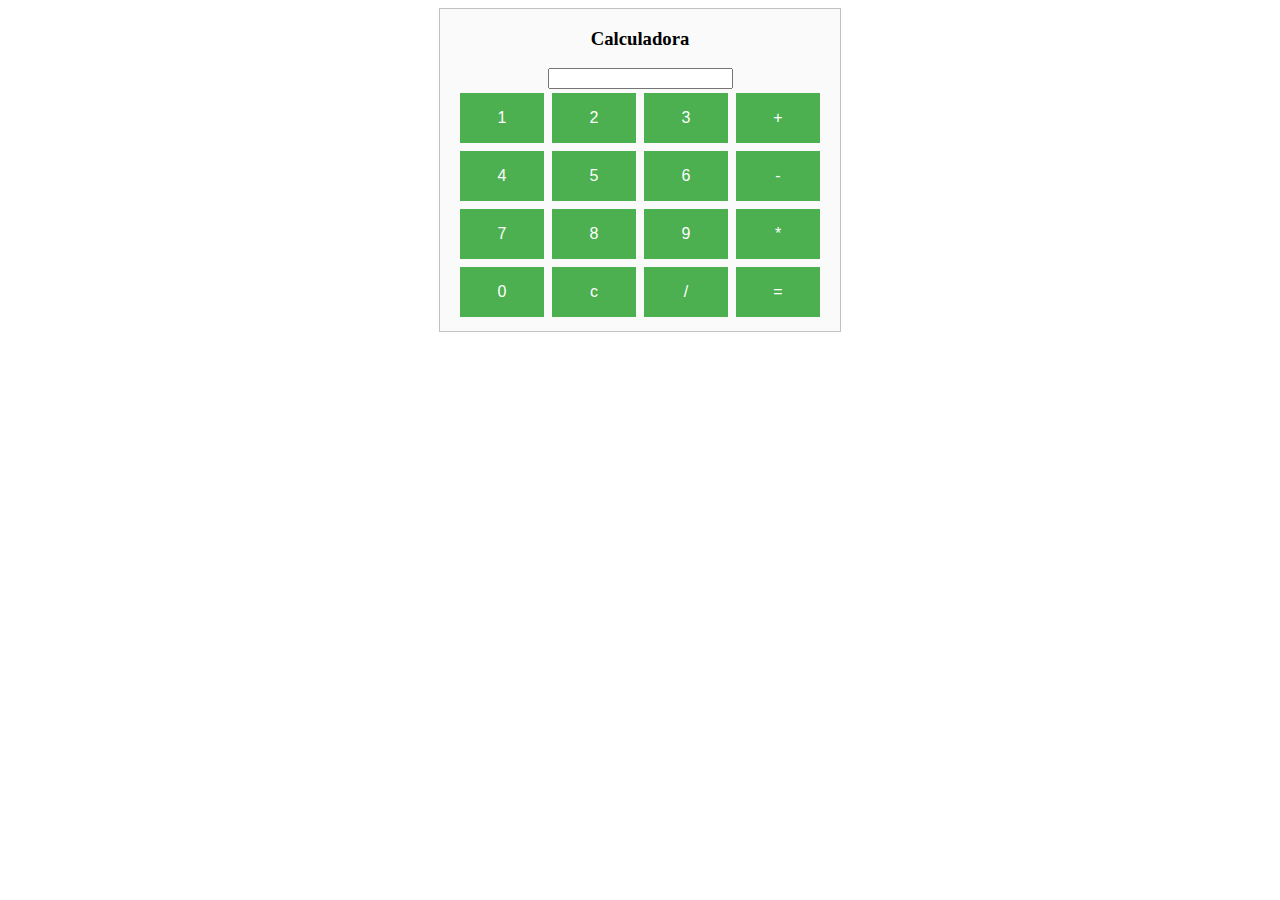
<file: Portafolio/Css/Calculadora.html>
<!DOCTYPE html> 
<html lang="es"> 
    <head> 
        <meta charset="utf-8"> 
        <meta name="viewport" content="width=device-width, initial-scale=1.0" /><!-- Etiqueta para adaptar a @media --> 
        <LINK REL="stylesheet" TYPE="text/css" HREF="Style_Cal.css"><!-- Enlace hoja estilos --> 
    </head> <!-- Empieza codigo calculadora html--> 
        <form name="calculator"> 
            <h3>Calculadora</h3> 
            <input class="marco" type="text"  name="cal" value=""> 
            <br> 
            <input type="button" value="1" onClick="document.calculator.cal.value+='1'"> 
            <input type="button" value="2" onClick="document.calculator.cal.value+='2'"> 
            <input type="button" value="3" onClick="document.calculator.cal.value+='3'"> 
            <input type="button" value="+" onClick="document.calculator.cal.value+='+'"> 
            <br> 
            <input type="button" value="4" onClick="document.calculator.cal.value+='4'"> 
            <input type="button" value="5" onClick="document.calculator.cal.value+='5'"> 
            <input type="button" value="6" onClick="document.calculator.cal.value+='6'"> 
            <input type="button" value="-" onClick="document.calculator.cal.value+='-'"> 
            <br> 
            <input type="button" value="7" onClick="document.calculator.cal.value+='7'"> 
            <input type="button" value="8" onClick="document.calculator.cal.value+='8'"> 
            <input type="button" value="9" onClick="document.calculator.cal.value+='9'"> 
            <input type="button" value="*" onClick="document.calculator.cal.value+='*'"> 
            <br> 
            <input type="button" value="0" onClick="document.calculator.cal.value+='0'"> 
            <input type="reset" value="c"> 
            <input type="button" value="/" onClick="document.calculator.cal.value+='/'"> 
            <input type="button" value="=" onClick="document.calculator.cal.value=eval(document.calculator.cal.value)">
             
        </form>
        <!--Fin_Codigo calculadora html--> 
</html>
</file>
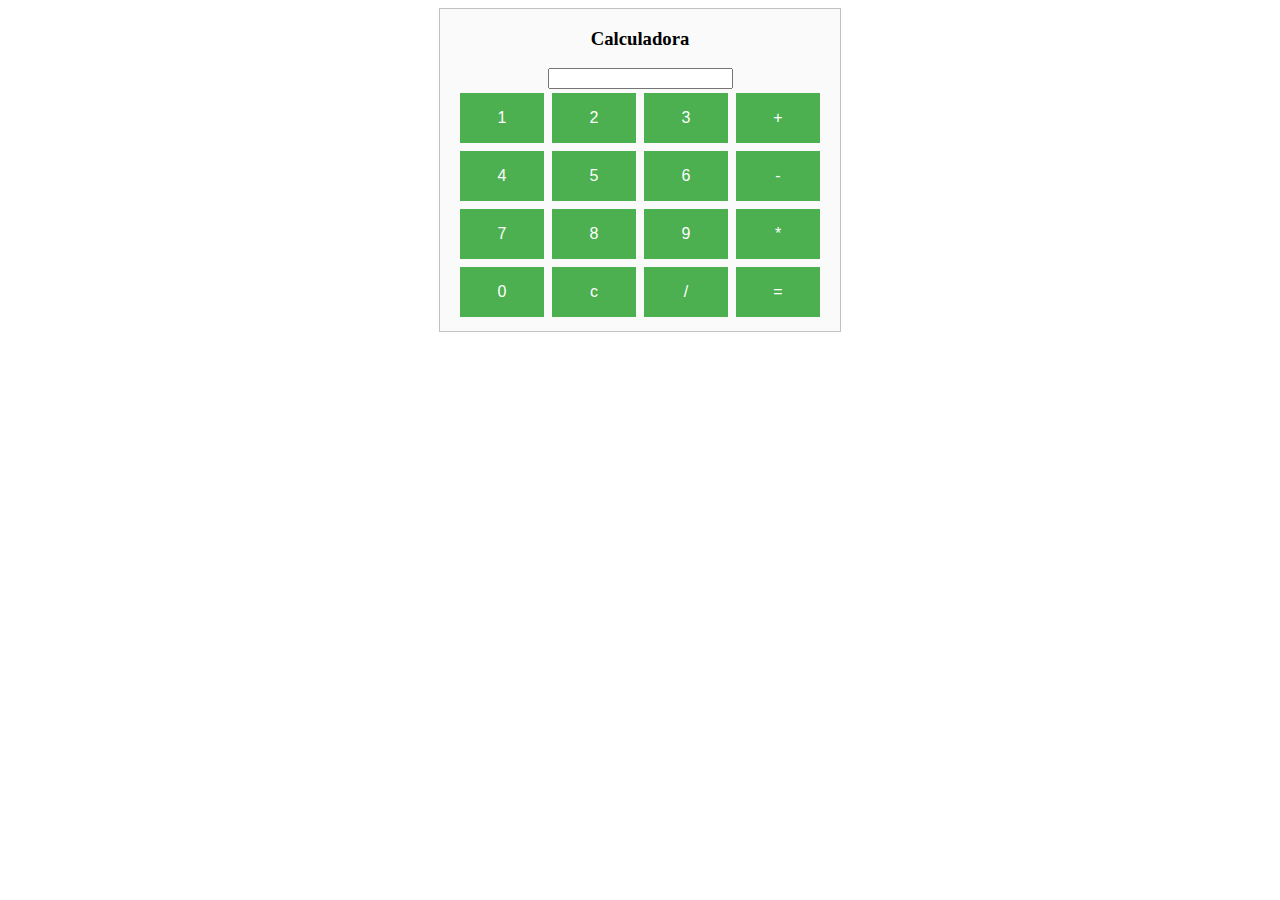
<file: Portafolio/Html&Css/Calculadora.html>
<!DOCTYPE html> 
<html lang="es"> 
    <head> 
        <meta charset="utf-8"> 
        <meta name="viewport" content="width=device-width, initial-scale=1.0" /><!-- Etiqueta para adaptar a @media --> 
        <LINK REL="stylesheet" TYPE="text/css" HREF="Style_Cal.css"><!-- Enlace hoja estilos --> 
    </head> <!-- Empieza codigo calculadora html--> 
        <form name="calculator"> 
            <h3>Calculadora</h3> 
            <input class="marco" type="text"  name="cal" value=""> 
            <br> 
            <input type="button" value="1" onClick="document.calculator.cal.value+='1'"> 
            <input type="button" value="2" onClick="document.calculator.cal.value+='2'"> 
            <input type="button" value="3" onClick="document.calculator.cal.value+='3'"> 
            <input type="button" value="+" onClick="document.calculator.cal.value+='+'"> 
            <br> 
            <input type="button" value="4" onClick="document.calculator.cal.value+='4'"> 
            <input type="button" value="5" onClick="document.calculator.cal.value+='5'"> 
            <input type="button" value="6" onClick="document.calculator.cal.value+='6'"> 
            <input type="button" value="-" onClick="document.calculator.cal.value+='-'"> 
            <br> 
            <input type="button" value="7" onClick="document.calculator.cal.value+='7'"> 
            <input type="button" value="8" onClick="document.calculator.cal.value+='8'"> 
            <input type="button" value="9" onClick="document.calculator.cal.value+='9'"> 
            <input type="button" value="*" onClick="document.calculator.cal.value+='*'"> 
            <br> 
            <input type="button" value="0" onClick="document.calculator.cal.value+='0'"> 
            <input type="reset" value="c"> 
            <input type="button" value="/" onClick="document.calculator.cal.value+='/'"> 
            <input type="button" value="=" onClick="document.calculator.cal.value=eval(document.calculator.cal.value)">
             
        </form>
        <!--Fin_Codigo calculadora html--> 
</html>
</file>
<file: Portafolio/Css/Style_Cal.css>
form { 
    width: 100%; 
    max-width: 400px; 
    text-align: center; 
    border: solid 1px #c2c2c2; 
    padding-bottom: 10px; margin: auto; 
    background: #fafafa; 
} 
input[type=textfield] { 
    width: 75%; 
    padding: 16px 32px; 
    font-size: 16px; 
    margin: 8px 0; 
    border: 1px solid silver; 
    border-radius: 1px; 
    text-align: left; 
    color: #333; 
    background: #ccc; 
} 
    input[type=button], input[type=submit], input[type=reset] { 
        background-color: #4CAF50; 
        border: none; color: white; 
        padding: 16px 32px; 
        font-size: 16px; 
        min-width: 21%; 
        text-decoration: none; 
        margin: 4px 2px; 
        cursor: pointer; 
    } 
    input[type=button]:hover, input[type=submit]:hover, input[type=reset]:hover { 
        background-color: #333;
    }
</file>
<file: Portafolio/Html&Css/Style_Cal.css>
form { 
    width: 100%; 
    max-width: 400px; 
    text-align: center; 
    border: solid 1px #c2c2c2; 
    padding-bottom: 10px; margin: auto; 
    background: #fafafa; 
} 
input[type=textfield] { 
    width: 75%; 
    padding: 16px 32px; 
    font-size: 16px; 
    margin: 8px 0; 
    border: 1px solid silver; 
    border-radius: 1px; 
    text-align: left; 
    color: #333; 
    background: #ccc; 
} 
    input[type=button], input[type=submit], input[type=reset] { 
        background-color: #4CAF50; 
        border: none; color: white; 
        padding: 16px 32px; 
        font-size: 16px; 
        min-width: 21%; 
        text-decoration: none; 
        margin: 4px 2px; 
        cursor: pointer; 
    } 
    input[type=button]:hover, input[type=submit]:hover, input[type=reset]:hover { 
        background-color: #333;
    }
</file>
